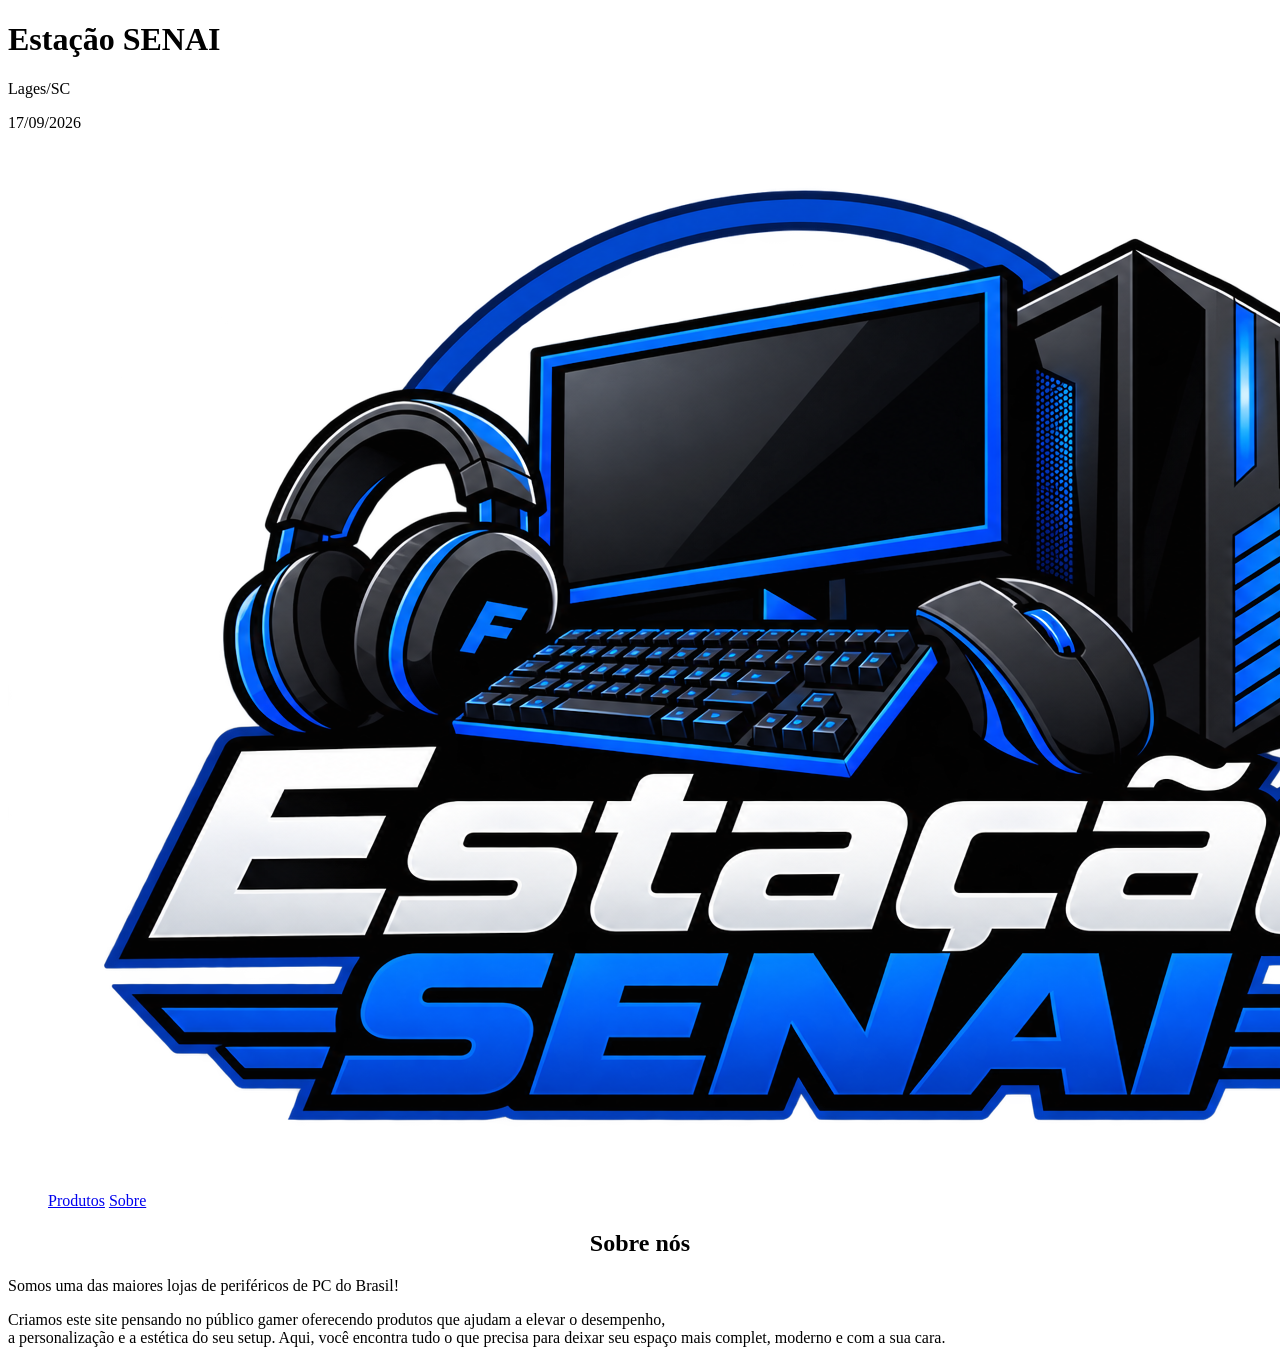
<file: sobre.html>
<!DOCTYPE html>
<html lang="pt-br">

<head>
    <meta charset="UTF-8">
    <meta name="viewport" content="width=device-width, initial-scale=1.0">
    <title>Sobre nós</title>
    <link rel="stylesheet" href="style.css">
</head>

<body>

    <header>

        <div class="cabecalho-topo">
            <!--Titulo-->
            <h1>Estação SENAI</h1>

            <div class="info-cabecalho">
                <!--Localização e data-->
                <p>Lages/SC</p>
                <p>17/09/2026</p>

                <!--Logo do site-->
                <img class="logo-site" alt="logo-site" src="icons/logo-site.png">
            </div>
        </div>

        <!--Menu de seleção-->
        <div class="menu">
            <nav>
                <ul>
                    <a href="index.html">Produtos</a>
                    <a href="sobre.html">Sobre</a>
                </ul>
            </nav>
        </div>

    </header>

    <main>

        <!--Sobre o site e nós-->
        <div class="sobre">
            <h2>Sobre nós</h2>
            <p>Somos uma das maiores lojas de periféricos de PC do Brasil!</p>
            <p>Criamos este site pensando no público gamer oferecendo produtos que ajudam a elevar o desempenho, <br> a
                personalização e a estética do seu setup. Aqui, você encontra tudo o que precisa para deixar seu espaço
                mais complet, moderno e com a sua cara.</p>
        </div>

    </main>
</body>

</html>
</file>
<file: style.css>
.cards {
    display: flex;
    flex-wrap: wrap;
    gap: 20px;
    padding-left: 40px;
}

.maiores {
    display: contents; 
}

.cards h2 {
    width: 100%; 
}

/* Produtos normais */
.cards  div,
.maiores  div {
    width: 220px;
    text-align: center;
}

.cards img {
    width: 100%;
    height: 160px;
    
}

/* Produto em destaque */
.maiores  .mousepad {
    width: 100%;         
    max-width: 320px;
    padding: 20px;
    border: 3px solid rgb(234, 203, 29);
    border-radius: 23px;
    margin-bottom: 20px; 
    margin-left: auto;
    margin-right: auto;
    background-image:linear-gradient(rgb(213, 213, 249), rgb(141, 140, 140), rgb(212, 212, 246));
}

.maiores  .mousepad img {
    height: 150px;
}

h2 {
    text-align: center;
}

.cards {
    background-color: rgb(204, 204, 204);
    border-radius: 30px;
    background-image: linear-gradient(rgb(213, 213, 249), rgb(141, 140, 140), rgb(212, 212, 246));
}

section.cards a{
    background-color: rgb(42, 100, 193);
    padding: 10px;
    border-radius: 10px;
    
}

.maiores a {
    background-color: rgb(42, 100, 193);
    padding: 10px;
footer {
    background-color: #5c5e5f;
    color: #f8f8f8;
    padding: 30px;
    text-align: center;

    display: flex;
    flex-direction: column;
    align-items: center;
}

footer h3 {
    color: #050607;
}

* {
    padding: 0px;
    margin: 0px;
    box-sizing: border-box;
}

header {
    background-color: #164194;
    height: 150px;
    color: white;

    display: flex;
    flex-direction: column;
    align-items: center;
}

/* Parte de cima do header */
.cabecalho-topo {
    width: 100%;
    height: 95px;

    display: flex;
    align-items: center;
    justify-content: center;
}

/* Título */
header h1 {
    font-size: 45px;
    margin: 0;
}

/* Logo + data no canto direito */
.info-cabecalho {
    position: absolute;
    right: 30px;
    top: 10px;

    display: flex;
    align-items: center;
    gap: 15px;
}

/* Logo */
.logo-site {
    width: 80px;
    height: 70px;
}

/*Menu de navegação*/
.menu {
    background-color: #2e66d7;

    padding: 10px;
    border-radius: 10px;
}

/*botões do menu de navegação*/
a {
    margin: 10px;

    text-decoration: none;
}

a:hover {
    background-color: #f8f8f851;

    padding: 5px;
    border-radius: 10px;
}
</file>
